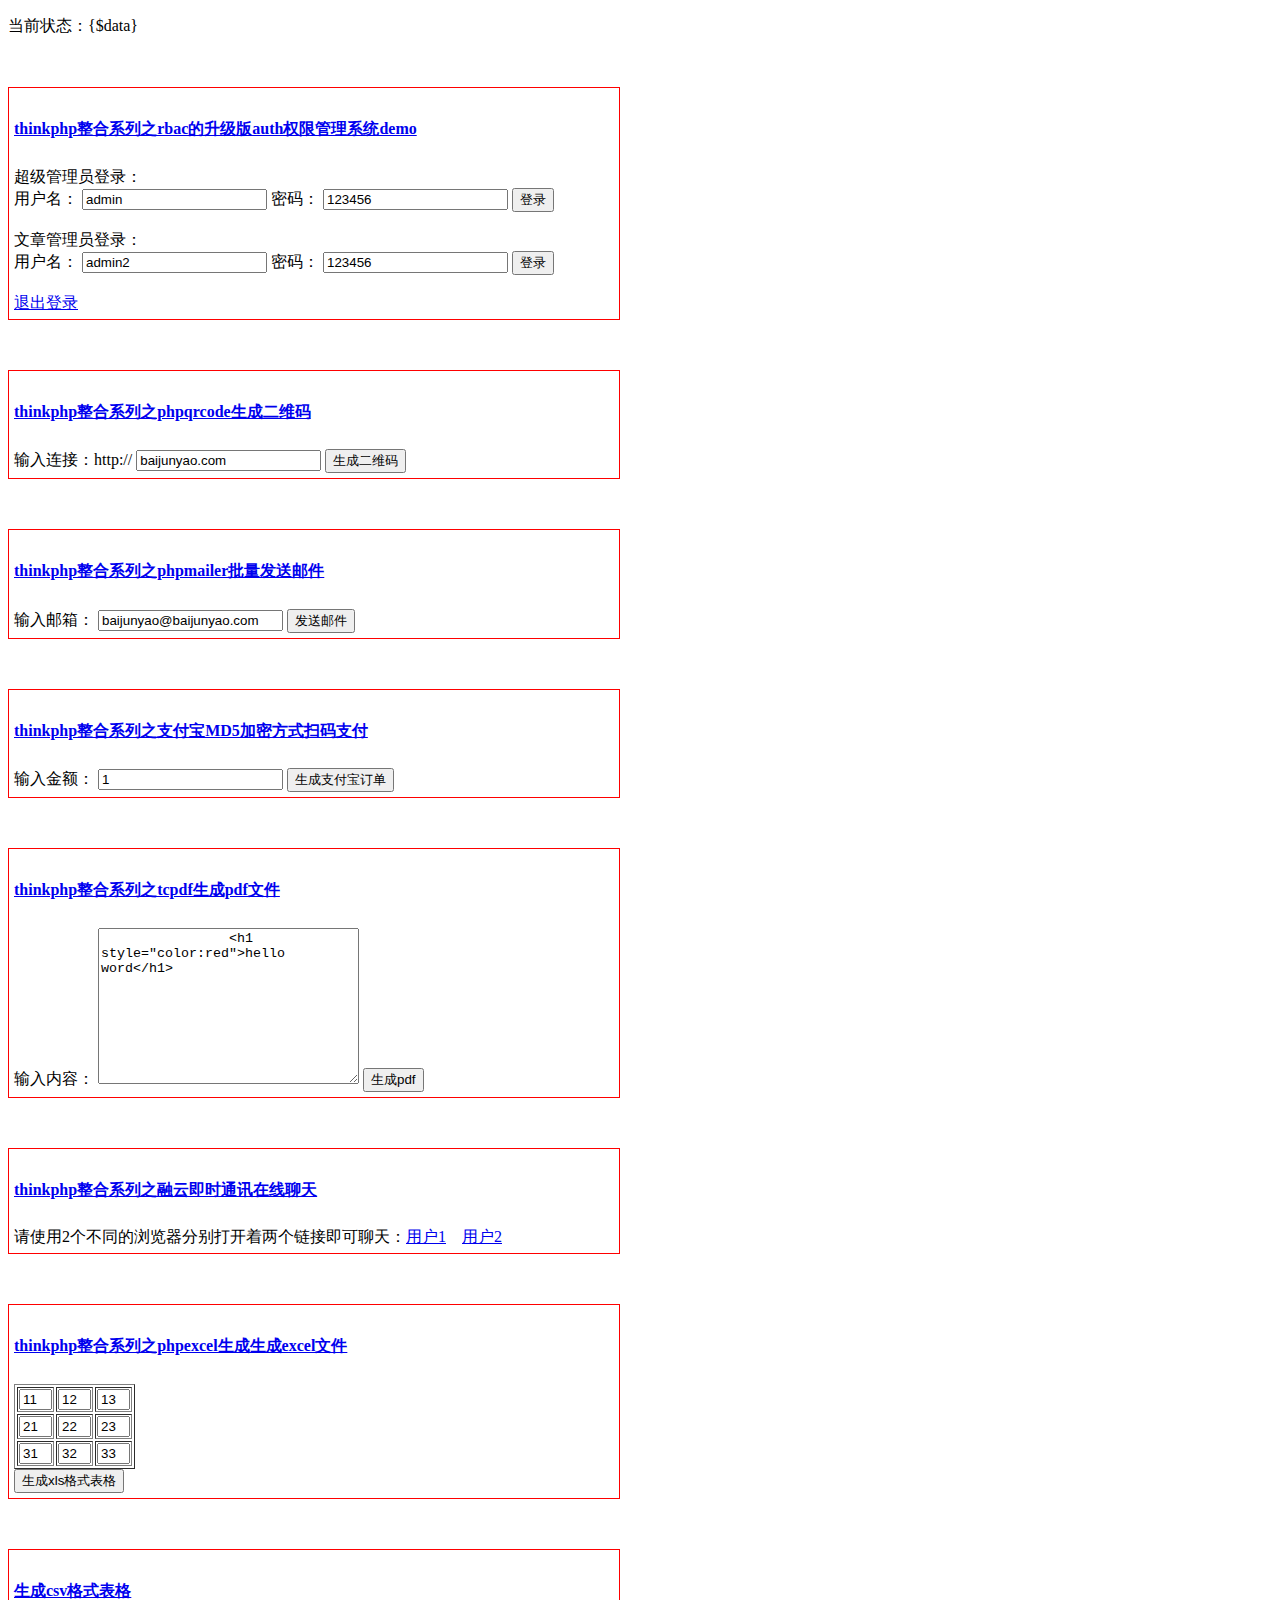
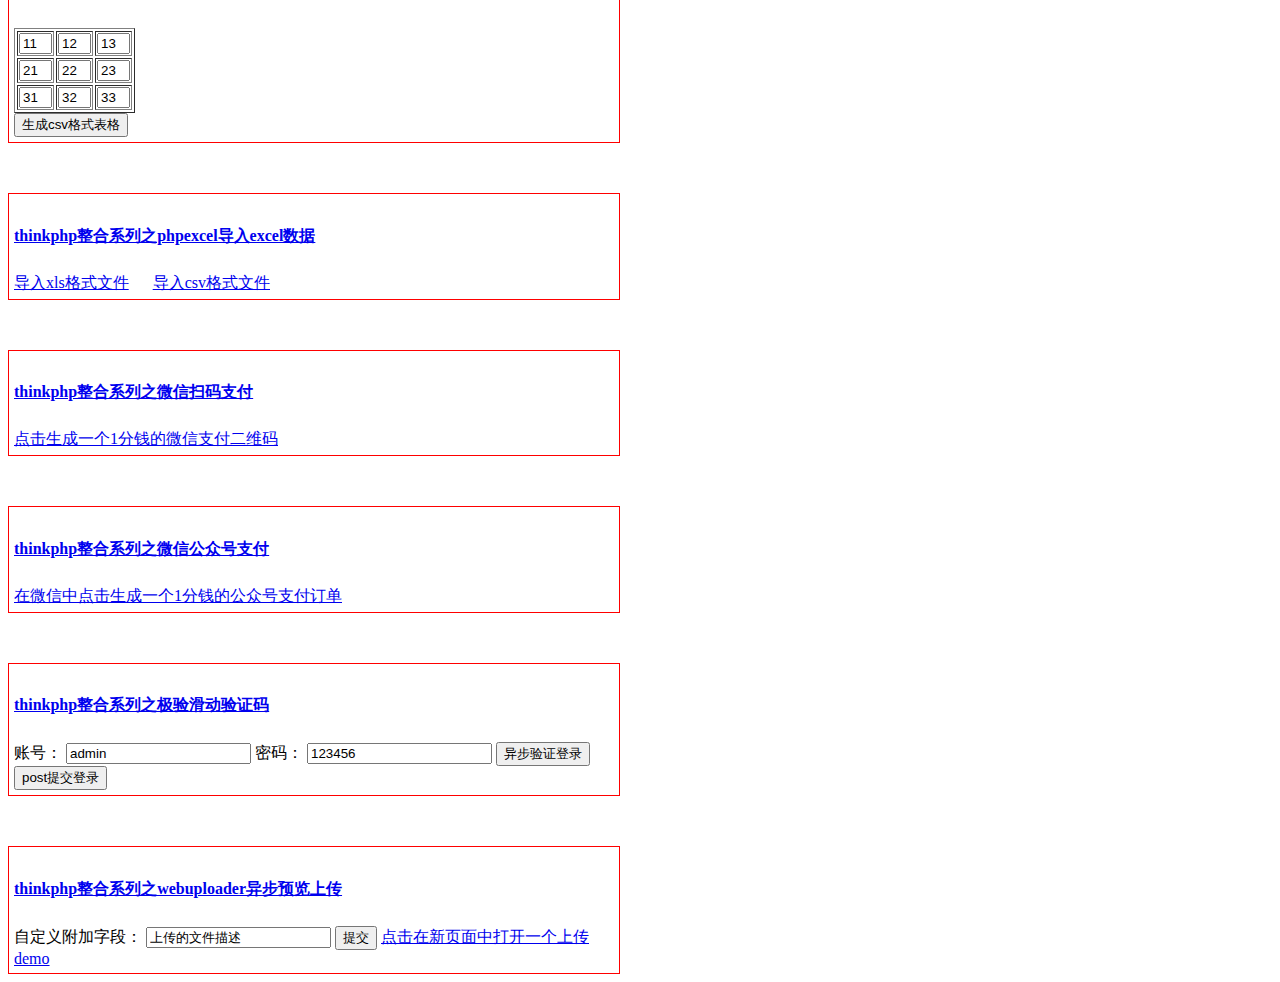
<file: tpl/Home/Index/index.html>
<!DOCTYPE html>
<html lang="en">

<head>
    <meta charset="UTF-8" />
    <title>简易登录界面 - bjyadmin</title>
    <bootstrapcss/>
    <webuploadercss/>
    <style type="text/css">
    .box {
        margin-top: 50px;
        padding: 5px;
        width: 600px;
        border: 1px solid red;
    }

    h4 {
        padding: 5px 0;
    }
    </style>
</head>

<body>
    <p> 当前状态：{$data}</p>
    <div class="box">
        <h4> <a target="_blank" href="http://baijunyao.com/article/67">thinkphp整合系列之rbac的升级版auth权限管理系统demo</a></h4> 超级管理员登录：
        <form method="post"> 用户名：
            <input type="text" name="username" value="admin"> 密码：
            <input type="text" name="password" value="123456">
            <input type="submit" value="登录">
        </form>
        <br/> 文章管理员登录：
        <form method="post"> 用户名：
            <input type="text" name="username" value="admin2"> 密码：
            <input type="text" name="password" value="123456">
            <input type="submit" value="登录">
        </form>
        <br/> <a href="{:U('Home/Index/logout')}">退出登录</a></div>
    <div class="box">
        <h4> <a target="_blank" href="http://baijunyao.com/article/71">thinkphp整合系列之phpqrcode生成二维码</a></h4>
        <form action="{:U('Home/Index/qrcode')}" method="post"> 输入连接：http://
            <input type="text" name="url" value="baijunyao.com">
            <input type="submit" value="生成二维码">
        </form>
    </div>
    <div class="box">
        <h4> <a target="_blank" href="http://baijunyao.com/article/69">thinkphp整合系列之phpmailer批量发送邮件</a></h4>
        <form action="{:U('Home/Index/send_email')}" method="post"> 输入邮箱：
            <input type="text" name="email" value="baijunyao@baijunyao.com">
            <input type="submit" value="发送邮件">
        </form>
    </div>
    <div class="box">
        <h4> <a target="_blank" href="http://baijunyao.com/article/75">thinkphp整合系列之支付宝MD5加密方式扫码支付</a></h4>
        <form action="{:U('Home/Index/alipay')}" method="post"> 输入金额：
            <input type="text" name="price" value="1">
            <input type="submit" value="生成支付宝订单">
        </form>
    </div>
    <div class="box">
        <h4> <a target="_blank" href="http://baijunyao.com/article/73">thinkphp整合系列之tcpdf生成pdf文件</a></h4>
        <form action="{:U('Home/Index/pdf')}" method="post"> 输入内容：
            <textarea name="content" cols="30" rows="10">
                <h1 style="color:red">hello word</h1></textarea>
            <input type="submit" value="生成pdf">
        </form>
    </div>
    <div class="box">
        <h4> <a target="_blank" href="http://baijunyao.com/article/72">thinkphp整合系列之融云即时通讯在线聊天</a></h4> 请使用2个不同的浏览器分别打开着两个链接即可聊天：<a href="{:U('Home/Index/user1')}" target="_blank">用户1</a>&emsp;<a href="{:U('Home/Index/user2')}">用户2</a></div>
    <div class="box">
        <h4> <a target="_blank" href="http://baijunyao.com/article/74">thinkphp整合系列之phpexcel生成生成excel文件</a></h4>
        <form action="{:U('Home/Index/xls')}" method="post">
            <table border="1">
                <tr>
                    <td>
                        <input style="width: 25px;" type="text" name="data[1][1]" value="11">
                    </td>
                    <td>
                        <input style="width: 25px;" type="text" name="data[1][2]" value="12">
                    </td>
                    <td>
                        <input style="width: 25px;" type="text" name="data[1][3]" value="13">
                    </td>
                </tr>
                <tr>
                    <td>
                        <input style="width: 25px;" type="text" name="data[2][1]" value="21">
                    </td>
                    <td>
                        <input style="width: 25px;" type="text" name="data[2][2]" value="22">
                    </td>
                    <td>
                        <input style="width: 25px;" type="text" name="data[2][3]" value="23">
                    </td>
                </tr>
                <tr>
                    <td>
                        <input style="width: 25px;" type="text" name="data[3][1]" value="31">
                    </td>
                    <td>
                        <input style="width: 25px;" type="text" name="data[3][2]" value="32">
                    </td>
                    <td>
                        <input style="width: 25px;" type="text" name="data[3][3]" value="33">
                    </td>
                </tr>
            </table>
            <input type="submit" value="生成xls格式表格">
        </form>
    </div>
    <div class="box">
        <h4> <a target="_blank" href="http://baijunyao.com/article/79">生成csv格式表格</a></h4>
        <form action="{:U('Home/Index/csv')}" method="post">
            <table border="1">
                <tr>
                    <td>
                        <input style="width: 25px;" type="text" name="data[1][1]" value="11">
                    </td>
                    <td>
                        <input style="width: 25px;" type="text" name="data[1][2]" value="12">
                    </td>
                    <td>
                        <input style="width: 25px;" type="text" name="data[1][3]" value="13">
                    </td>
                </tr>
                <tr>
                    <td>
                        <input style="width: 25px;" type="text" name="data[2][1]" value="21">
                    </td>
                    <td>
                        <input style="width: 25px;" type="text" name="data[2][2]" value="22">
                    </td>
                    <td>
                        <input style="width: 25px;" type="text" name="data[2][3]" value="23">
                    </td>
                </tr>
                <tr>
                    <td>
                        <input style="width: 25px;" type="text" name="data[3][1]" value="31">
                    </td>
                    <td>
                        <input style="width: 25px;" type="text" name="data[3][2]" value="32">
                    </td>
                    <td>
                        <input style="width: 25px;" type="text" name="data[3][3]" value="33">
                    </td>
                </tr>
            </table>
            <input type="submit" value="生成csv格式表格">
        </form>
    </div>
    <div class="box">
        <h4> <a target="_blank" href="http://baijunyao.com/article/82">thinkphp整合系列之phpexcel导入excel数据</a></h4> <a href="{:U('Home/Index/import_xls')}" target="_blank">导入xls格式文件</a> &emsp; <a href="{:U('Home/Index/import_csv')}" target="_blank">导入csv格式文件</a></div>
    <div class="box">
        <h4> <a target="_blank" href="http://baijunyao.com/article/77">thinkphp整合系列之微信扫码支付</a></h4> <a href="{:U('Home/Index/weixinpay_qrcode')}" target="_blank">点击生成一个1分钱的微信支付二维码</a>
        <br/>
    </div>
    <div class="box">
        <h4> <a target="_blank" href="http://baijunyao.com/article/78">thinkphp整合系列之微信公众号支付</a></h4> <a href="{:U('Home/Index/weixinpay_js')}" target="_blank">在微信中点击生成一个1分钱的公众号支付订单</a></div>
    <div class="box">
        <h4> <a target="_blank" href="http://baijunyao.com/article/79">thinkphp整合系列之极验滑动验证码</a></h4>
        <form id="geetest" action="{:U('Home/Index/geetest_submit_check')}" method="post"> 账号：
            <input type="text" name="username" value="admin"> 密码：
            <input type="text" name="password" value="123456">
            <input type="button" value="异步验证登录" onclick="check_verify()">
            <input type="submit" value="post提交登录">
            <div id="captcha"></div>
        </form>
    </div>
    <div class="box">
        <h4> <a target="_blank" href="http://baijunyao.com/article/80">thinkphp整合系列之webuploader异步预览上传</a></h4>
        <form id="geetest" action="{:U('Home/Index/webuploader')}" method="post">
            <webuploader name="image" /> 自定义附加字段：
            <input type="text" name="extend" value="上传的文件描述">
            <input type="submit" value="提交">
        </form> <a href="{:U('Home/Index/webuploader')}" target="_blank">点击在新页面中打开一个上传demo</a></div>
    <bootstrapjs/>
    <script src="http://static.geetest.com/static/tools/gt.js"></script>
    <webuploaderjs/>
    <script>
    var handler = function(captchaObj) {
        // 将验证码加到id为captcha的元素里
        captchaObj.appendTo("#captcha");
    };
    // 获取验证码
    $.get("{:U('Home/Index/geetest_show_verify')}", function(data) {
        // 使用initGeetest接口
        // 参数1：配置参数，与创建Geetest实例时接受的参数一致
        // 参数2：回调，回调的第一个参数验证码对象，之后可以使用它做appendTo之类的事件
        initGeetest({
            gt: data.gt,
            challenge: data.challenge,
            product: "float", // 产品形式
            offline: !data.success
        }, handler);
    }, 'json');
    // 检测验证码
    function check_verify() {
        // 组合验证需要用的数据
        var test = $('.geetest_challenge').val();
        var postData = {
            geetest_challenge: $('.geetest_challenge').val(),
            geetest_validate: $('.geetest_validate').val(),
            geetest_seccode: $('.geetest_seccode').val()
        }
        // 验证是否通过
        $.post("{:U('Home/Index/geetest_ajax_check')}", postData, function(data) {
            if (data == 1) {
                alert('验证成功');
            } else {
                alert('验证失败');
            }
        });
    }
    </script>
</body>

</html>
</file>
